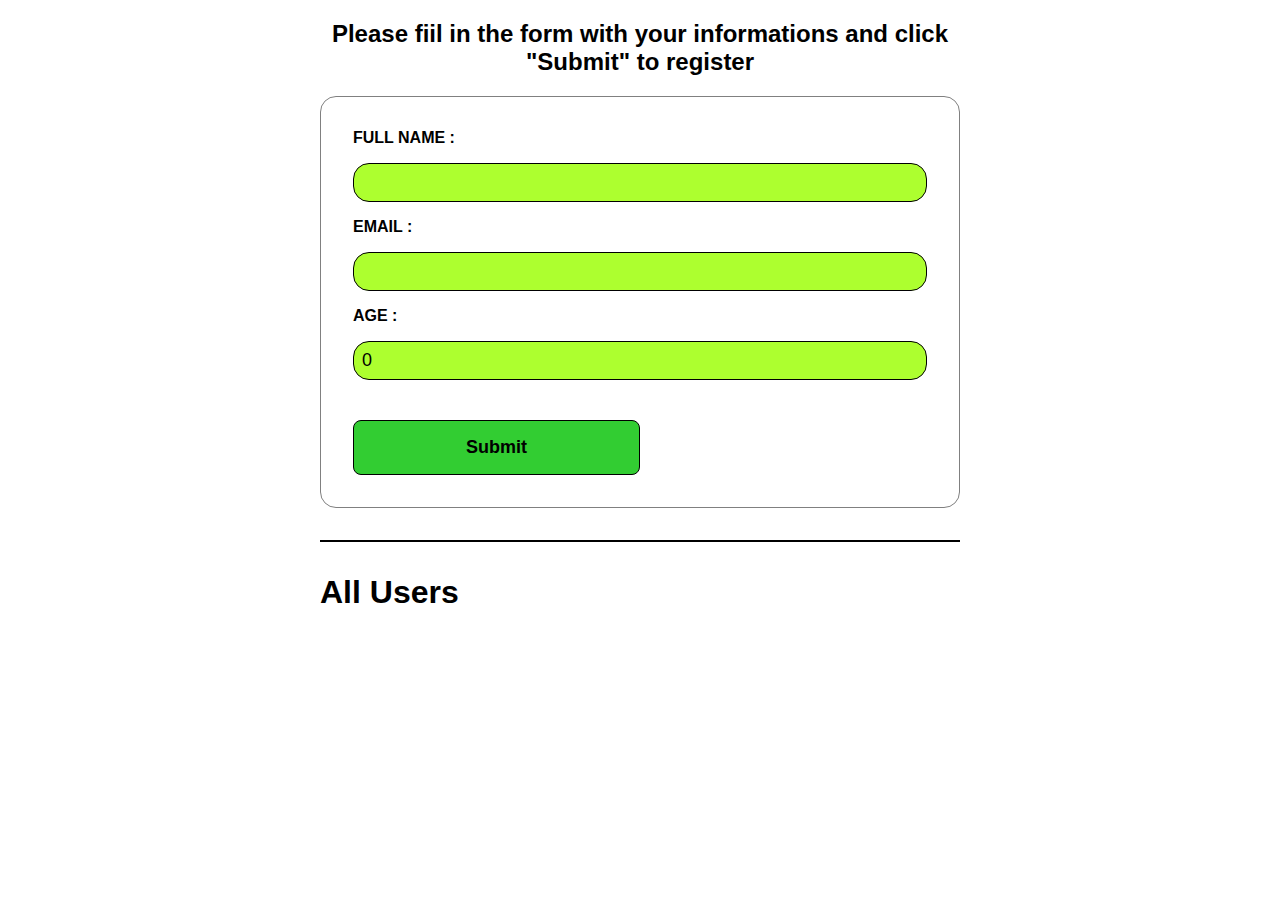
<file: index.html>
<!DOCTYPE html>
<html lang="EN">
  <head>
    <meta name="viewport" content="width=device-width, initial-scale=1.0" />
    <meta charset="utf-8" />
    <title>Form Input</title>
    <link rel="stylesheet" href="styles.css" />
  </head>
  <body>
    <h2>
      Please fiil in the form with your informations and click "Submit" to
      register
    </h2>
    <form name="userInput">
      <label for="name">FULL NAME :</label>
      <input type="text" id="name" />
      <label for="email">EMAIL :</label>
      <input type="email" id="email" required />
      <label for="age">AGE :</label>
      <input type="number" id="age" value="0" min="0" max="100" />
      <button type="submit">Submit</button>
    </form>
    <div class="divider"></div>
    <div>
      <h1>All Users</h1>
      <ol></ol>
    </div>
    <script src="script.js"></script>
  </body>
</html>
</file>
<file: styles.css>
body {
  margin: 0;
  padding: 0;
  box-sizing: border-box;
  max-width: 50%;
  margin-left: auto;
  margin-right: auto;
}

* {
  font-family: sans-serif;
}

h2 {
  text-align: center;
}

form {
  display: flex;
  flex-direction: column;
  gap: 1rem;
  border: 1px solid gray;
  border-radius: 1rem;
  padding: 2rem;
  text-align: left;
}

label {
  font-size: medium;
  font-weight: bold;
}

input {
  background-color: greenyellow;
  color: black;
  border: 1px solid black;
  border-radius: 1rem;
  padding: 0.5rem;
  font-size: large;
  font-weight: light;
}

button {
  margin-top: 1.5rem;
  max-width: 50%;
  padding: 1rem;
  font-size: large;
  font-weight: bold;
  background-color: limegreen;
  border: 1px solid black;
  border-radius: 0.5rem;
  cursor: pointer;
}

.divider {
  width: 100%;
  height: 2px;
  background-color: black;
  margin-top: 2rem;
  margin-bottom: 2rem;
}

li {
  font-size: medium;
  font-weight: bold;
}
</file>
